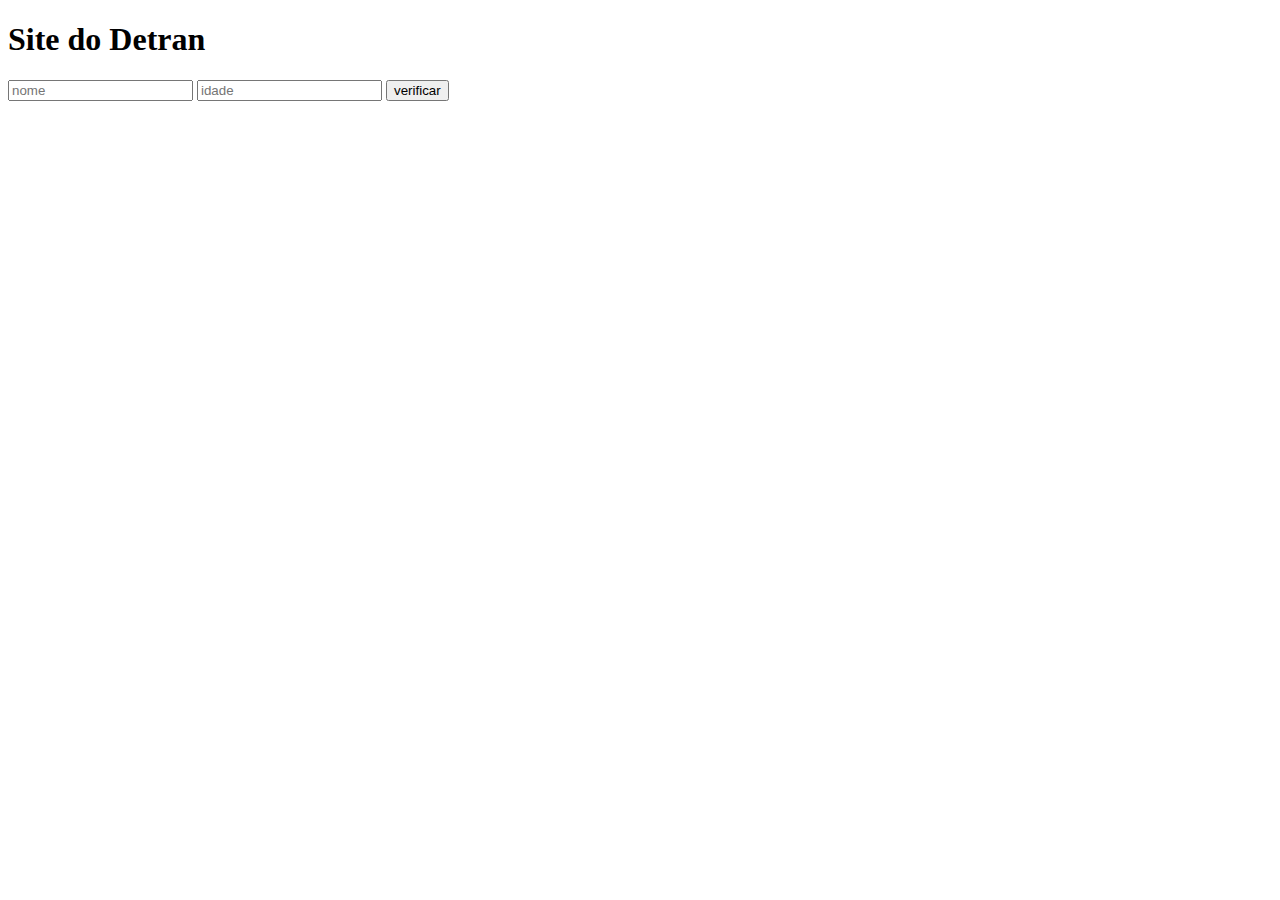
<file: detram/index.html>
<!DOCTYPE html>
<html lang="pt-BR">
<head>
    <meta charset="UTF-8">
    <meta http-equiv="X-UA-Compatible" content="IE=edge">
    <meta name="viewport" content="width=device-width, initial-scale=1.0">
    <title>Detran</title>
</head>
<body>

    <h1>Site do Detran</h1>
    <input type="text" id="nome" placeholder="nome">
    <input type="text" id="idade" placeholder="idade">
    <button id="verificar">verificar</button>
    <output id="mensagem"></output>
    
</body>
<script src="script.js"></script>
</html>
</file>
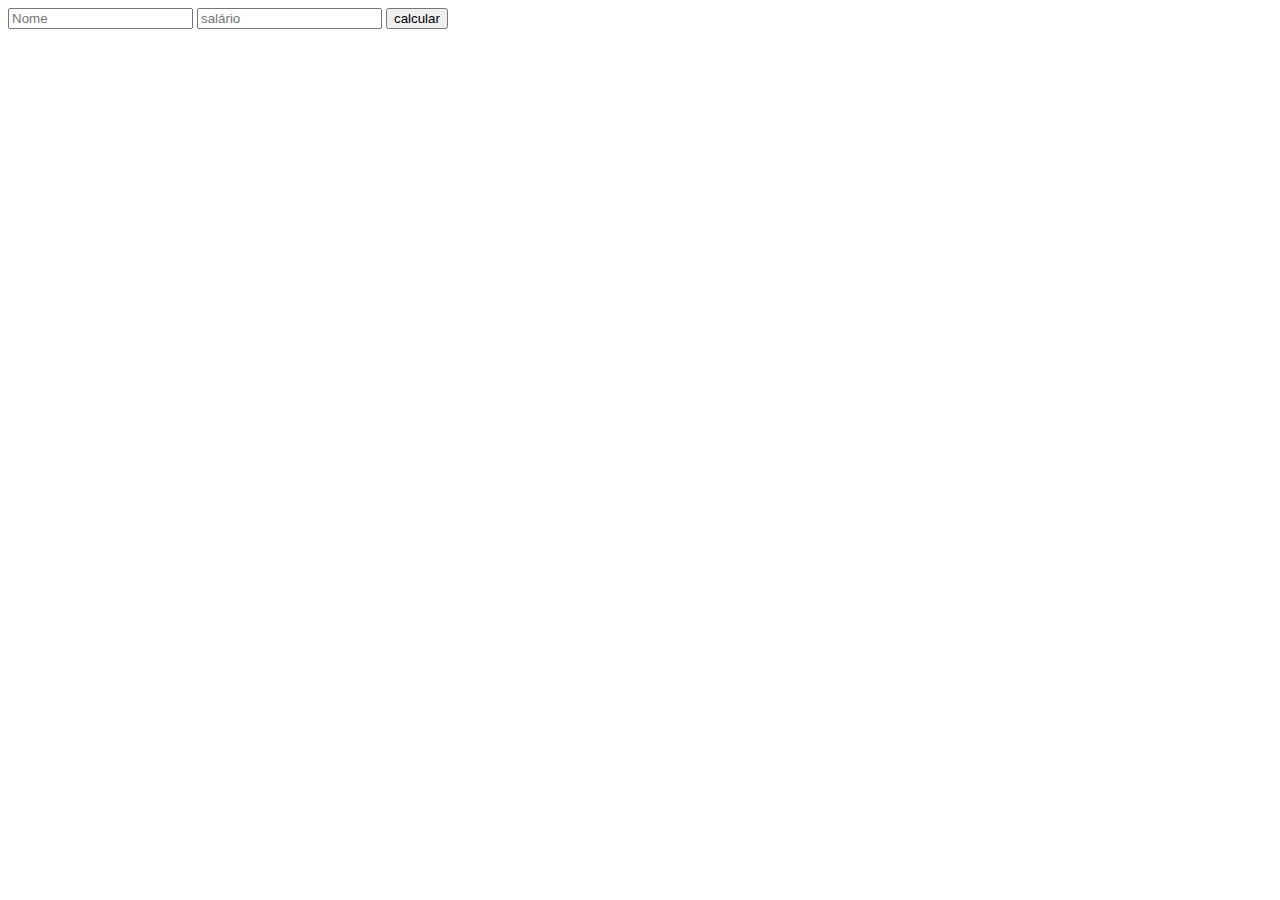
<file: rh/index.html>
<!DOCTYPE html>
<html lang="en">
<head>
    <meta charset="UTF-8">
    <meta http-equiv="X-UA-Compatible" content="IE=edge">
    <meta name="viewport" content="width=device-width, initial-scale=1.0">
    <title>Document</title>
</head>
<body>

    <input type="text" id="nome" placeholder="Nome">
    <input type="text" id="salario" placeholder="salário">
    <button id="calcular">calcular</button>
    <output id="resultado"></output>
    
</body>
<script src="./script.js"></script>
</html>
</file>
